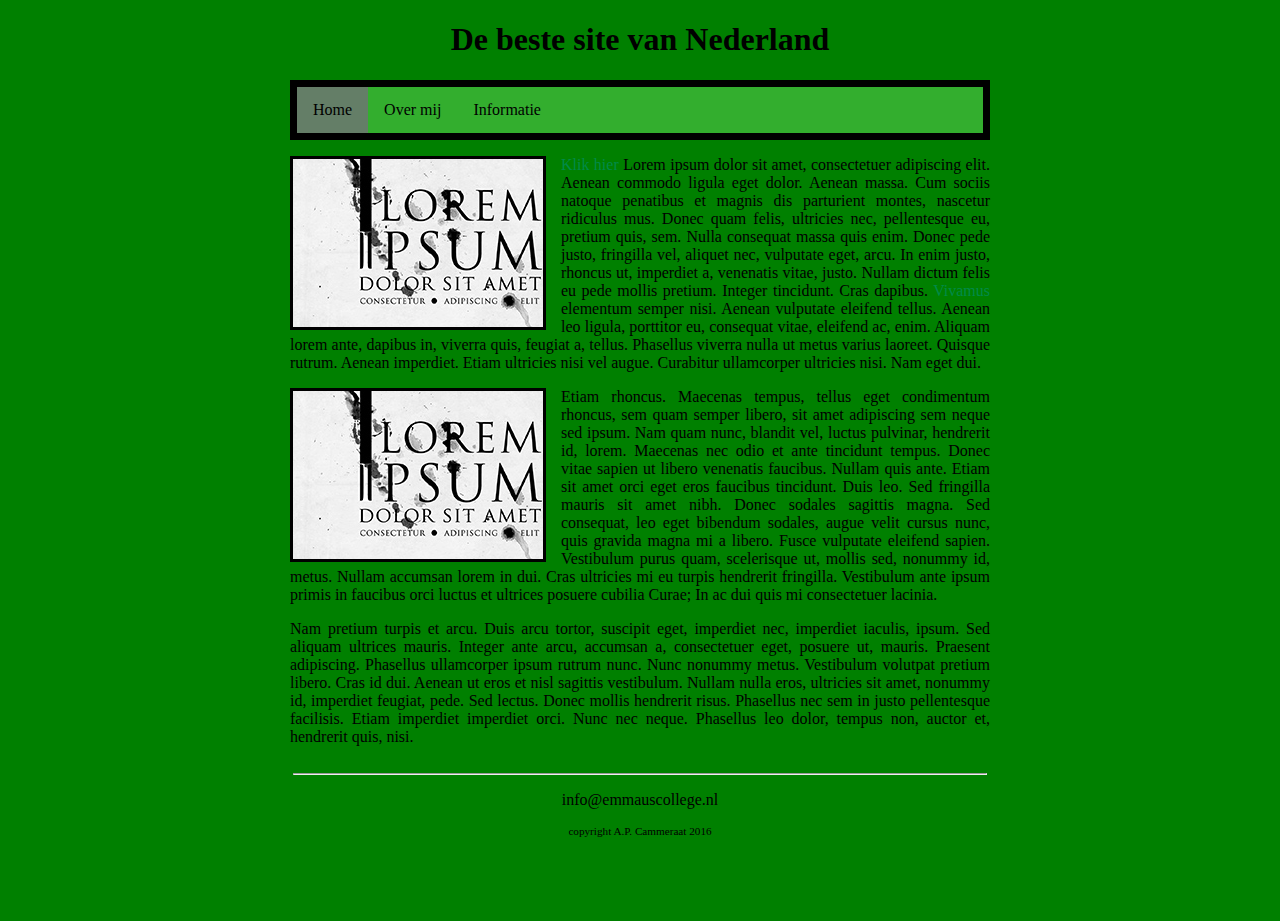
<file: index.html>
<!DOCTYPE html>

<html>

    <head>
        <link rel="stylesheet" href="style.css">
        <title>Dit is een eenvoudige website</title>
    </head>
    
    <body>
        <main>
            <header>
                <h1 id="hoofdtitel" class="belangrijk">De beste site van Nederland</h1>
            </header>
            
            <nav>
                <ul>
                    <li><a class="active" href="index.html">Home</a></li>
                    <li><a href="overmij.html">Over mij</a></li>
                    <li><a href="info.html">Informatie</a></li>
                </ul>
            </nav>
            
            <article>
                <p><img class="zweefLinks" src="afbeeldingen/loremipsum.jpg">
                <a href="http://nu.nl">Klik hier</a> Lorem ipsum dolor sit amet, consectetuer adipiscing elit. Aenean commodo ligula eget dolor. Aenean massa. Cum sociis natoque penatibus et magnis dis parturient montes, nascetur ridiculus mus. Donec quam felis, ultricies nec, pellentesque eu, pretium quis, sem. Nulla consequat massa quis enim. Donec pede justo, fringilla vel, aliquet nec, vulputate eget, arcu. In enim justo, rhoncus ut, imperdiet a, venenatis vitae, justo. Nullam dictum felis eu pede mollis pretium. Integer tincidunt. Cras dapibus. <a href="http://www.encyclo.nl/begrip/dum%20vivimus%20vivamus">Vivamus</a> elementum semper nisi. Aenean vulputate eleifend tellus. Aenean leo ligula, porttitor eu, consequat vitae, eleifend ac, enim. Aliquam lorem ante, dapibus in, viverra quis, feugiat a, tellus. Phasellus viverra nulla ut metus varius laoreet. Quisque rutrum. Aenean imperdiet. Etiam ultricies nisi vel augue. Curabitur ullamcorper ultricies nisi. Nam eget dui.</p>
                <p><img class="zweefLinks" src="afbeeldingen/loremipsum.jpg">Etiam rhoncus. Maecenas tempus, tellus eget condimentum rhoncus, sem quam semper libero, sit amet adipiscing sem neque sed ipsum. Nam quam nunc, blandit vel, luctus pulvinar, hendrerit id, lorem. Maecenas nec odio et ante tincidunt tempus. Donec vitae sapien ut libero venenatis faucibus. Nullam quis ante. Etiam sit amet orci eget eros faucibus tincidunt. Duis leo. Sed fringilla mauris sit amet nibh. Donec sodales sagittis magna. Sed consequat, leo eget bibendum sodales, augue velit cursus nunc, quis gravida magna mi a libero. Fusce vulputate eleifend sapien. Vestibulum purus quam, scelerisque ut, mollis sed, nonummy id, metus. Nullam accumsan lorem in dui. Cras ultricies mi eu turpis hendrerit fringilla. Vestibulum ante ipsum primis in faucibus orci luctus et ultrices posuere cubilia Curae; In ac dui quis mi consectetuer lacinia.</p>
                <p>Nam pretium turpis et arcu. Duis arcu tortor, suscipit eget, imperdiet nec, imperdiet iaculis, ipsum. Sed aliquam ultrices mauris. Integer ante arcu, accumsan a, consectetuer eget, posuere ut, mauris. Praesent adipiscing. Phasellus ullamcorper ipsum rutrum nunc. Nunc nonummy metus. Vestibulum volutpat pretium libero. Cras id dui. Aenean ut eros et nisl sagittis vestibulum. Nullam nulla eros, ultricies sit amet, nonummy id, imperdiet feugiat, pede. Sed lectus. Donec mollis hendrerit risus. Phasellus nec sem in justo pellentesque facilisis. Etiam imperdiet imperdiet orci. Nunc nec neque. Phasellus leo dolor, tempus non, auctor et, hendrerit quis, nisi.</p>
            </article>
        
            <footer>
                <hr/>
                <p>info@emmauscollege.nl</p>
                <p class="smalltext">copyright A.P. Cammeraat 2016</p>
            </footer>
        
        </main>
    
    </body>

</html>
</file>
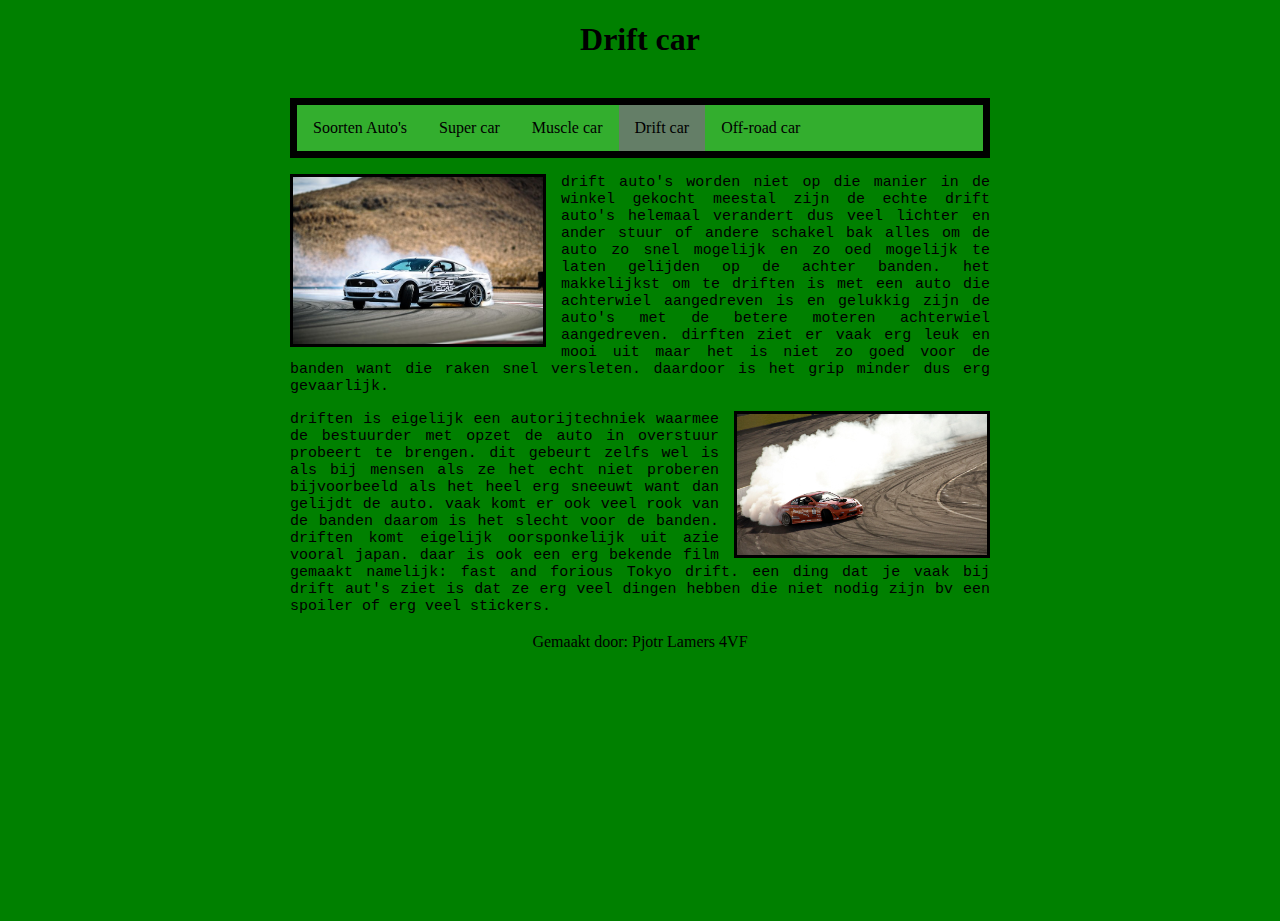
<file: drift-car.html>
<!DOCTYPE html>

<html>

    <head>
        <link rel="stylesheet" href="style.css">
        <title>Dit is een eenvoudige website</title>
    </head>
    
    <body>
        <main>
            <header>
                <h1>Drift car</h1>
                <br>
            </header>
            
            <nav>
                <ul>
                    <li><a href="Soorten-Auto.html">Soorten Auto's</a></li>
                    <li><a href="super-car.html">Super car</a></li>
                    <li><a href="muscle-car.html">Muscle car</a></li>
                    <li><a class="active" herf="drift-car.html">Drift car</a></li>
                    <li><a href="off-road-car.html">Off-road car</a></li>
                </ul>
            </nav>
            
            
            <article>
                <p><img class="zweefLinks slide" src="afbeeldingen/mustang-drift.jpg"> 
                <p class="tekst">drift auto's worden niet op die manier in de winkel gekocht meestal zijn de echte drift auto's helemaal verandert dus veel lichter en ander stuur of andere schakel bak alles om de auto zo snel mogelijk en zo oed mogelijk te laten gelijden op de achter banden. het makkelijkst om te driften is met een auto die achterwiel aangedreven is en gelukkig zijn de auto's met de betere moteren achterwiel aangedreven. dirften ziet er vaak erg leuk en mooi uit maar het is niet zo goed voor de banden want die raken snel versleten. daardoor is het grip minder dus erg gevaarlijk.
                <p><img class="zweefRechts fadein" src="afbeeldingen/toyota-drift.jpg">
                <p class="tekst">driften is eigelijk een autorijtechniek waarmee de bestuurder met opzet de auto in overstuur probeert te brengen. dit gebeurt zelfs wel is als bij mensen als ze het echt niet proberen bijvoorbeeld als het heel erg sneeuwt want dan gelijdt de auto. vaak komt er ook veel rook van de banden daarom is het slecht voor de banden. driften komt eigelijk oorsponkelijk uit azie vooral japan. daar is ook een erg bekende film gemaakt namelijk: fast and forious Tokyo drift. een ding dat je vaak bij drift aut's ziet is dat ze erg veel dingen hebben die niet nodig zijn bv een spoiler of erg veel stickers.
            </article>
            <footer>
                Gemaakt door:
                Pjotr Lamers 4VF
            </footer>

        
        </main>
    
    </body>

</html>
</file>
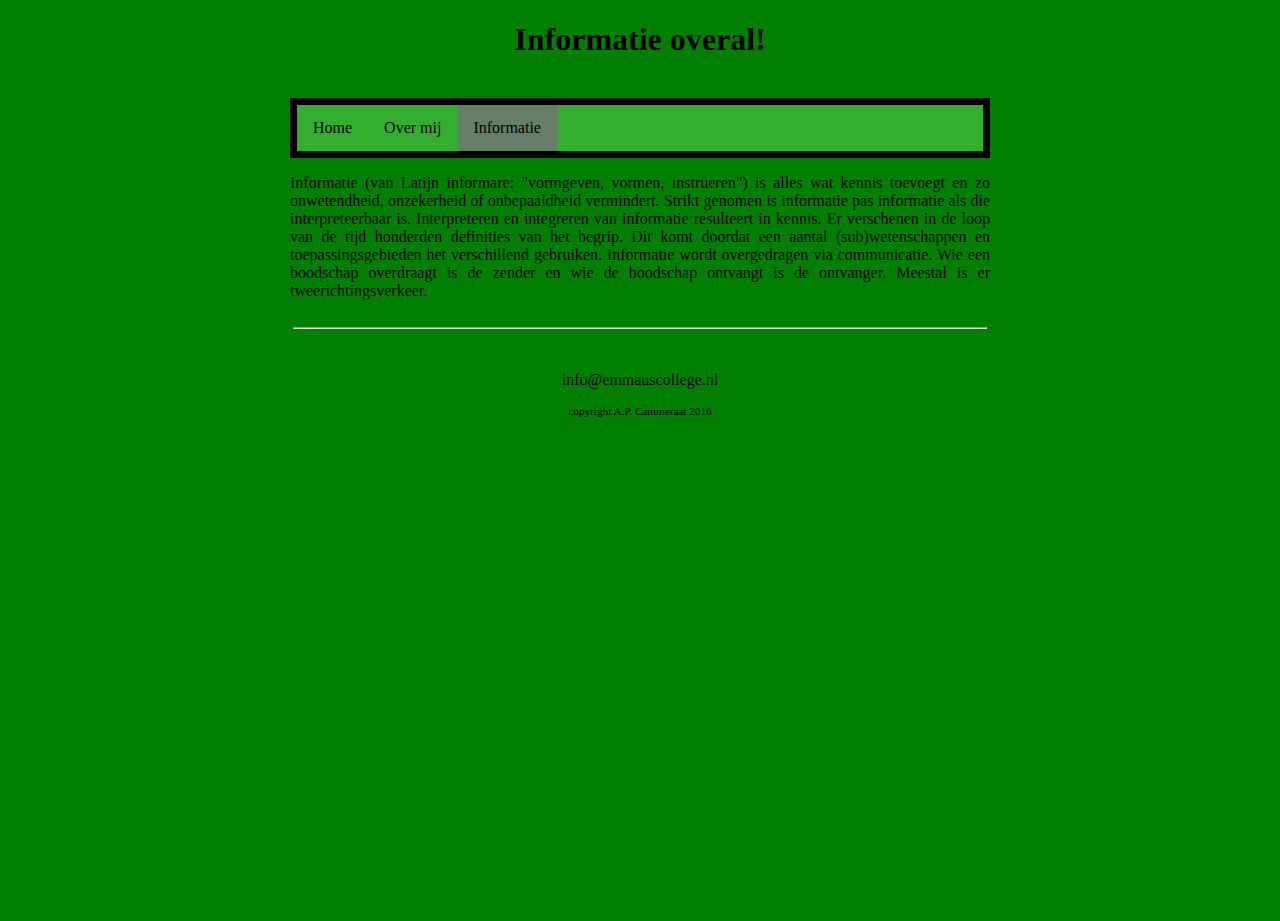
<file: info.html>
<!DOCTYPE html>

<html>

    <head>
        <link rel="stylesheet" href="style.css">
        <title>Dit is een eenvoudige website</title>
    </head>
    
    <body>
        <main>
            <header>
                <h1>Informatie overal!</h1>
                <br>
            </header>
            
            <nav>
                <ul>
                    <li><a href="index.html">Home</a></li>
                    <li><a href="overmij.html">Over mij</a></li>
                    <li><a class="active" href="info.html">Informatie</a></li>
                </ul>
            </nav>
            
            
            <article>
                <p>Informatie (van Latijn informare: "vormgeven, vormen, instrueren") is alles wat kennis toevoegt en zo onwetendheid, onzekerheid of onbepaaldheid vermindert. Strikt genomen is informatie pas informatie als die interpreteerbaar is. Interpreteren en integreren van informatie resulteert in kennis. Er verschenen in de loop van de tijd honderden definities van het begrip. Dit komt doordat een aantal (sub)wetenschappen en toepassingsgebieden het verschillend gebruiken. Informatie wordt overgedragen via communicatie. Wie een boodschap overdraagt is de zender en wie de boodschap ontvangt is de ontvanger. Meestal is er tweerichtingsverkeer.</p>
            </article>
        
            <footer>
                <hr/>
                <br>
                <p>info@emmauscollege.nl</p>
                <p class="smalltext">copyright A.P. Cammeraat 2016</p>
                <br>
            </footer>
        
        </main>
    
    </body>

</html>
</file>
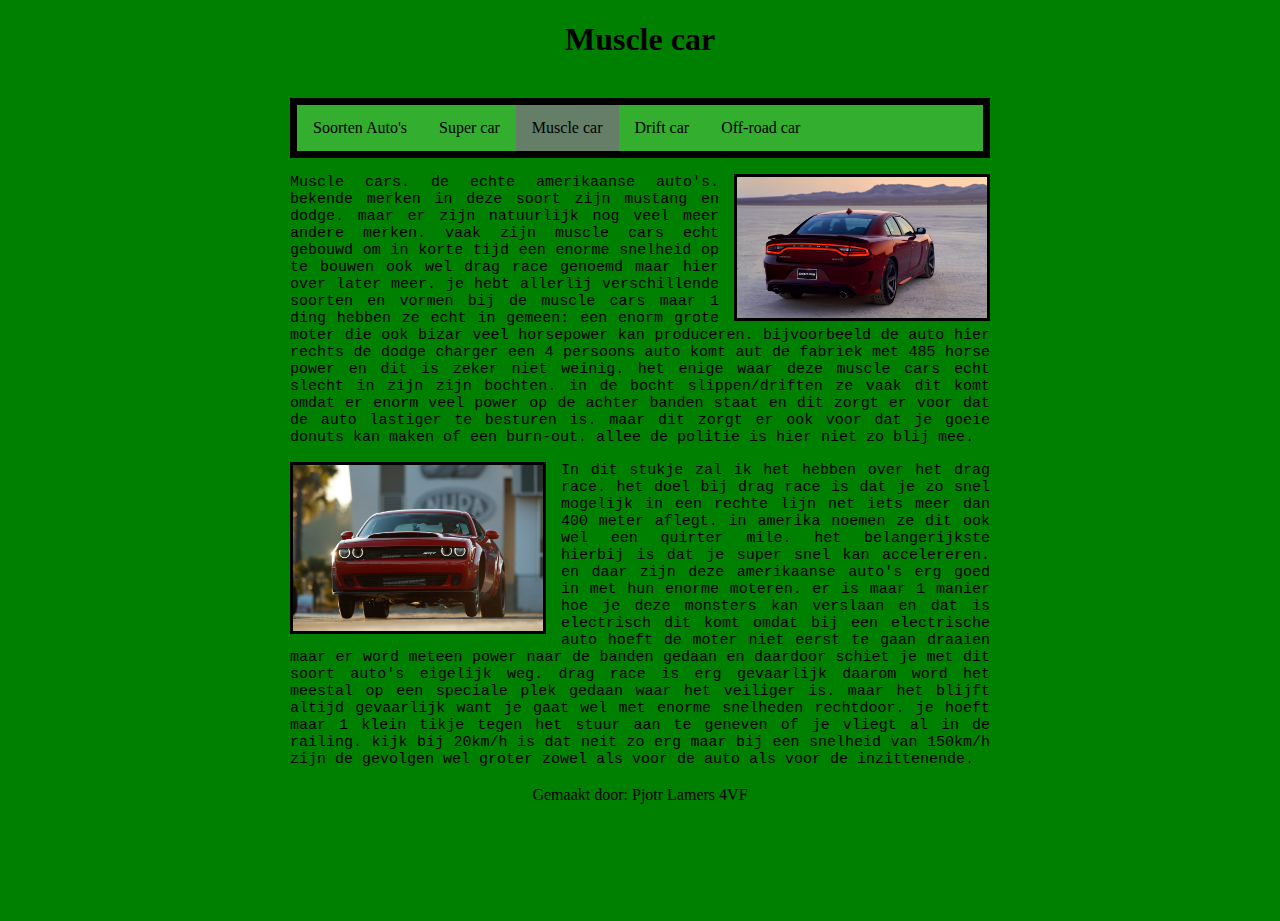
<file: muscle-car.html>
<!DOCTYPE html>

<html>

    <head>
        <link rel="stylesheet" href="style.css">
        <title>Dit is een eenvoudige website</title>
    </head>
    
    <body>
        <main>
            <header>
                <h1>Muscle car</h1>
                <br>
            </header>
            
            <nav>
                <ul>
                    <li><a href="Soorten-Auto.html">Soorten Auto's</a></li>
                    <li><a href="super-car.html">Super car</a></li>
                    <li><a class="active" href="muscle-car.html">Muscle car</a></li>
                    <li><a href="drift-car.html">Drift car</a></li>
                    <li><a href="off-road-car.html">Off-road car</a></li>
                </ul>
            </nav>
            
            
            <article>
                <p><img class="zweefRechts slide" src="afbeeldingen/dodge-challenger.jpg">
                <p class="tekst">Muscle cars. de echte amerikaanse auto's. bekende merken in deze soort zijn mustang en dodge. maar er zijn natuurlijk nog veel meer andere merken. vaak zijn muscle cars echt gebouwd om in korte tijd een enorme snelheid op te bouwen ook wel drag race genoemd maar hier over later meer. je hebt allerlij verschillende soorten en vormen bij de muscle cars maar 1 ding hebben ze echt in gemeen: een enorm grote moter die ook bizar veel horsepower kan produceren. bijvoorbeeld de auto hier rechts de dodge charger een 4 persoons auto komt aut de fabriek met 485 horse power en dit is zeker niet weinig. het enige waar deze muscle cars echt slecht in zijn zijn bochten. in de bocht slippen/driften ze vaak dit komt omdat er enorm veel power op de achter banden staat en dit zorgt er voor dat de auto lastiger te besturen is. maar dit zorgt er ook voor dat je goeie donuts kan maken of een burn-out. allee de politie is hier niet zo blij mee.
                <p><img class="zweefLinks fadein" src="afbeeldingen/dodge-charger.jpg">
                <p class="tekst">In dit stukje zal ik het hebben over het drag race. het doel bij drag race is dat je zo snel mogelijk in een rechte lijn net iets meer dan 400 meter aflegt. in amerika noemen ze dit ook wel een quirter mile. het belangerijkste hierbij is dat je super snel kan accelereren. en daar zijn deze amerikaanse auto's erg goed in met hun enorme moteren. er is maar 1 manier hoe je deze monsters kan verslaan en dat is electrisch dit komt omdat bij een electrische auto hoeft de moter niet eerst te gaan draaien maar er word meteen power naar de banden gedaan en daardoor schiet je met dit soort auto's eigelijk weg. drag race is erg gevaarlijk daarom word het meestal op een speciale plek gedaan waar het veiliger is. maar het blijft altijd gevaarlijk want je gaat wel met enorme snelheden rechtdoor. je hoeft maar 1 klein tikje tegen het stuur aan te geneven of je vliegt al in de railing. kijk bij 20km/h is dat neit zo erg maar bij een snelheid van 150km/h zijn de gevolgen wel groter zowel als voor de auto als voor de inzittenende.
            </article>
            <footer>
                Gemaakt door:
                Pjotr Lamers 4VF
            </footer>
            
        </main>
    
    </body>

</html>
</file>
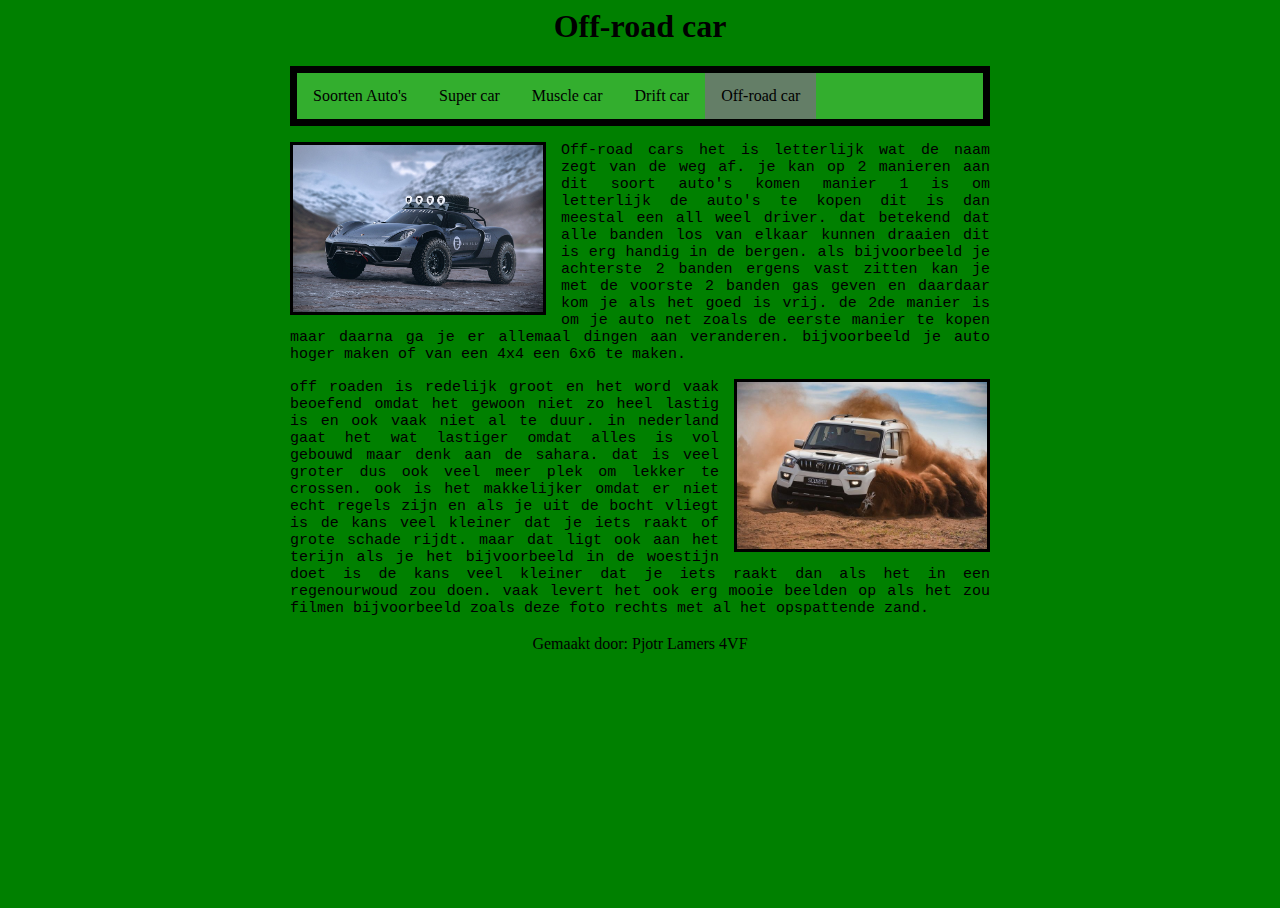
<file: off-road-car.html>
<html>

    <head>
        <link rel="stylesheet" href="style.css">
        <title>Auto's</title>
    </head>
    
    <body>
        <main>
            <header>
                <h1 id="hoofdtitel" class="belangrijk">Off-road car</h1>
            </header>
            
            <nav>
                <ul>
                    <li><a href="Soorten-Auto.html">Soorten Auto's</a></li>
                    <li><a href='super-car.html'>Super car</a></li>
                    <li><a href="muscle-car.html">Muscle car</a></li>
                    <li><a href="drift-car.html">Drift car</a></li>
                    <li><a class="active" href="Off-road-car.html">Off-road car</a></li>
                    

                </ul>
            </nav>
            
            <article>
                <p><img class="zweefLinks fadein" src="afbeeldingen/off-road-car.jpg">
                <p class="tekst">Off-road cars het is letterlijk wat de naam zegt van de weg af. je kan op 2 manieren aan dit soort auto's komen manier 1 is om letterlijk de auto's te kopen dit is dan meestal een all weel driver. dat betekend dat alle banden los van elkaar kunnen draaien dit is erg handig in de bergen. als bijvoorbeeld je achterste 2 banden ergens vast zitten kan je met de voorste 2 banden gas geven en daardaar kom je als het goed is vrij. de 2de manier is om je auto net zoals de eerste manier te kopen maar daarna ga je er allemaal dingen aan veranderen. bijvoorbeeld je auto hoger maken of van een 4x4 een 6x6 te maken.
                <p><img class="zweefRechts slide" src="afbeeldingen/off-road.jpg">
                <p class="tekst">off roaden is redelijk groot en het word vaak beoefend omdat het gewoon niet zo heel lastig is en ook vaak niet al te duur. in nederland gaat het wat lastiger omdat alles is vol gebouwd maar denk aan de sahara. dat is veel groter dus ook veel meer plek om lekker te crossen. ook is het makkelijker omdat er niet echt regels zijn en als je uit de bocht vliegt is de kans veel kleiner dat je iets raakt of grote schade rijdt. maar dat ligt ook aan het terijn als je het bijvoorbeeld in de woestijn doet is de kans veel kleiner dat je iets raakt dan als het in een regenourwoud zou doen. vaak levert het ook erg mooie beelden op als het zou filmen bijvoorbeeld zoals deze foto rechts met al het opspattende zand.
            </article>
            <footer>
                Gemaakt door:
                Pjotr Lamers 4VF
            </footer>            

        
            
        
        </main>
    
    </body>

</html>
</file>
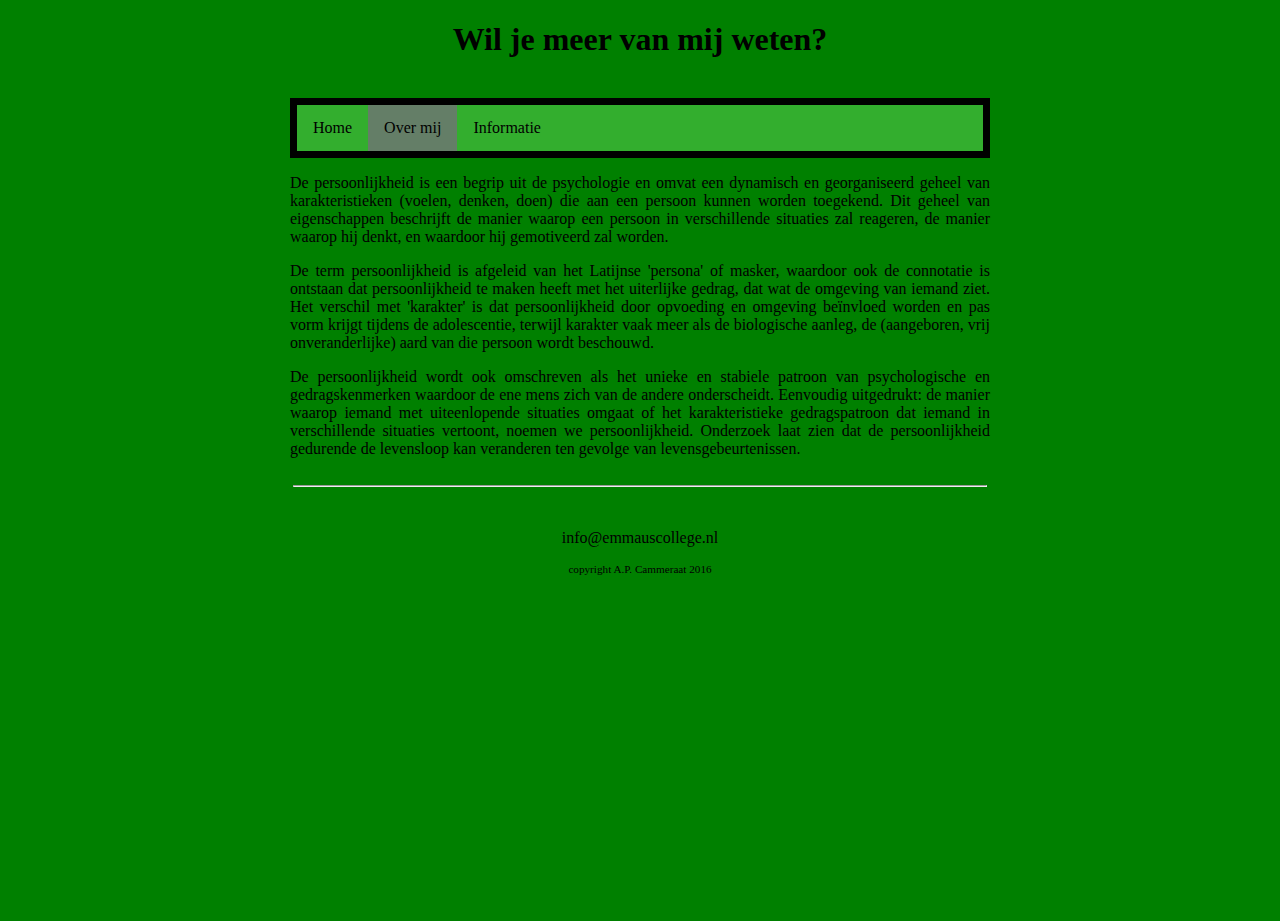
<file: overmij.html>
<!DOCTYPE html>

<html>

    <head>
        <link rel="stylesheet" href="style.css" />
        <title>Informatie over mij</title>
        <meta charset="utf-8" />
    </head>
    
    <body>
        <main>
            <header>
                <h1>Wil je meer van mij weten?</h1>
                <br>
            </header>
            
            <nav>
                <ul>
                    <li><a href="index.html">Home</a></li>
                    <li><a class="active" href="overmij.html">Over mij</a></li>
                    <li><a href="info.html">Informatie</a></li>
                </ul>
            </nav>
            
            
            <article>
                <p>De persoonlijkheid is een begrip uit de psychologie en omvat een dynamisch en georganiseerd geheel van karakteristieken (voelen, denken, doen) die aan een persoon kunnen worden toegekend. Dit geheel van eigenschappen beschrijft de manier waarop een persoon in verschillende situaties zal reageren, de manier waarop hij denkt, en waardoor hij gemotiveerd zal worden.</p>
                <p>De term persoonlijkheid is afgeleid van het Latijnse 'persona' of masker, waardoor ook de connotatie is ontstaan dat persoonlijkheid te maken heeft met het uiterlijke gedrag, dat wat de omgeving van iemand ziet. Het verschil met 'karakter' is dat persoonlijkheid door opvoeding en omgeving beïnvloed worden en pas vorm krijgt tijdens de adolescentie, terwijl karakter vaak meer als de biologische aanleg, de (aangeboren, vrij onveranderlijke) aard van die persoon wordt beschouwd.</p>
                <p>De persoonlijkheid wordt ook omschreven als het unieke en stabiele patroon van psychologische en gedragskenmerken waardoor de ene mens zich van de andere onderscheidt. Eenvoudig uitgedrukt: de manier waarop iemand met uiteenlopende situaties omgaat of het karakteristieke gedragspatroon dat iemand in verschillende situaties vertoont, noemen we persoonlijkheid. Onderzoek laat zien dat de persoonlijkheid gedurende de levensloop kan veranderen ten gevolge van levensgebeurtenissen.</p>
            </article>
        
            <footer>
                <hr/>
                <br>
                <p>info@emmauscollege.nl</p>
                <p class="smalltext">copyright A.P. Cammeraat 2016</p>
                <br>
            </footer>
        
        </main>
    
    </body>

</html>
</file>
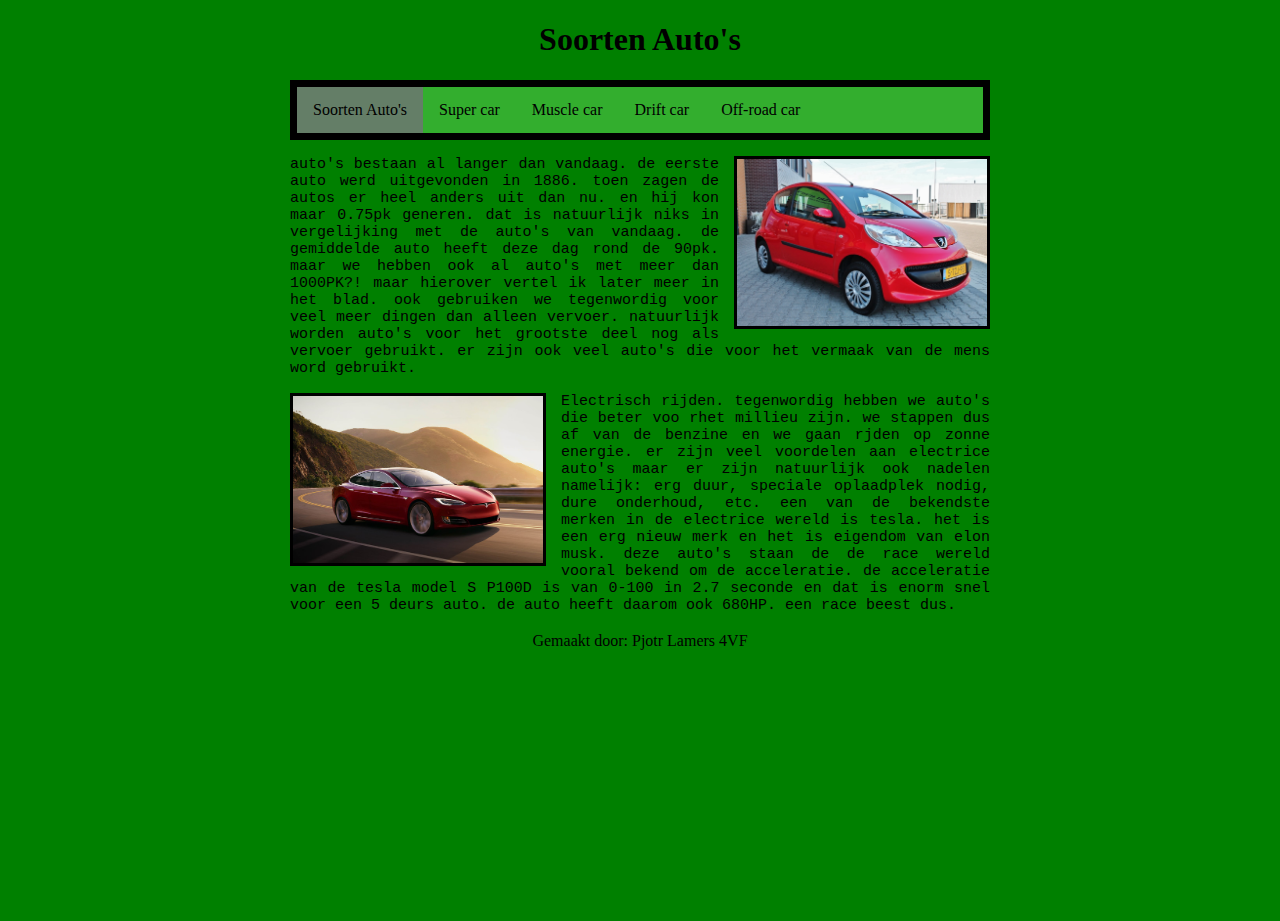
<file: Soorten-Auto.html>
<!DOCTYPE html>

<html>

    <head>
        <link rel="stylesheet" href="style.css">
        <title>Auto's</title>
    </head>
    
    <body>
        <main>
            <header>
                <h1 id="hoofdtitel" class="belangrijk">Soorten Auto's</h1>
            </header>
            
            <nav>
                <ul>
                    <li><a class="active" href="Soorten-Auto">Soorten Auto's</a></li>
                    <li><a href='super-car.html'>Super car</a></li>
                    <li><a href="muscle-car.html">Muscle car</a></li>
                    <li><a href="drift-car.html">Drift car</a></li>
                    <li><a href="off-road-car.html">Off-road car</a></li>
                    

                </ul>
            </nav>
            
            <article>
                <p><img class="zweefRechts slide" src="afbeeldingen/dikke turbo v12.jpg"> 
                <p class="tekst"> auto's bestaan al langer dan vandaag. de eerste auto werd uitgevonden in 1886. toen zagen de autos er heel anders uit dan nu. en hij kon maar 0.75pk generen. dat is natuurlijk niks in vergelijking met de auto's van vandaag. de gemiddelde auto heeft deze dag rond de 90pk. maar we hebben ook al auto's met meer dan 1000PK?! maar hierover vertel ik later meer in het blad. ook gebruiken we tegenwordig voor veel meer dingen dan alleen vervoer. natuurlijk worden auto's voor het grootste deel nog als vervoer gebruikt. er zijn ook veel auto's die voor  het vermaak van de mens word gebruikt.</p>
                <p><img class="zweefLinks fadein" src="afbeeldingen/tesla.jpg">
                <p class='tekst'> Electrisch rijden. tegenwordig hebben we auto's die beter voo rhet millieu zijn. we stappen dus af van de benzine en we gaan rjden op zonne energie. er zijn veel voordelen aan electrice auto's maar er zijn natuurlijk ook nadelen namelijk: erg duur, speciale oplaadplek nodig, dure onderhoud, etc. een van de bekendste merken in de electrice wereld is tesla. het is een erg nieuw merk en het is eigendom van elon musk. deze auto's staan de de race wereld vooral bekend om de acceleratie. de acceleratie van de tesla model S P100D is van 0-100 in 2.7 seconde en dat is enorm snel voor een 5 deurs auto. de auto heeft daarom ook 680HP. een race beest dus.</p>
            </article>
            <footer>
                Gemaakt door:
                Pjotr Lamers 4VF
            </footer>
  
        
        </main>
    
    </body>

</html>
</file>
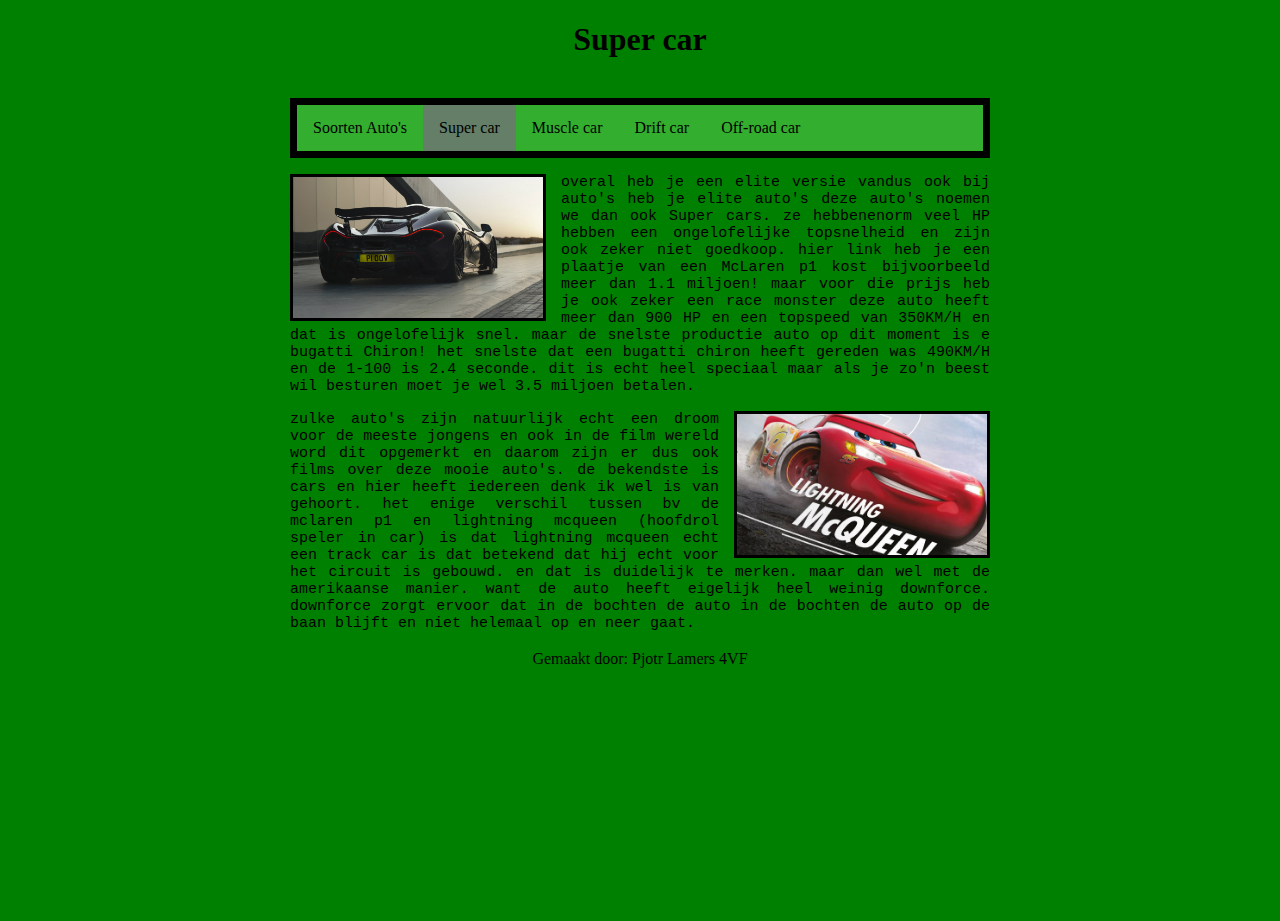
<file: super-car.html>
<!DOCTYPE html>

<html>

    <head>
        <link rel="stylesheet" href="style.css" />
        <title>Informatie over mij</title>
        <meta charset="utf-8" />
    </head>
    
    <body>
        <main>
            <header>
                <h1>Super car</h1>
                <br>
            </header>
            
            <nav>
                <ul>
                    <li><a href='Soorten-Auto.html'>Soorten Auto's</a></li>
                    <li><a class="active" href="super-car.html">Super car</a></li>
                    <li><a href="muscle-car.html">Muscle car</a></li>
                    <li><a href="drift-car.html">Drift car</a></li>
                    <li><a href="off-road-car.html">Off-road car</a></li>
                </ul>
            </nav>
            
            
            <article>
                <p><img class="zweefLinks fadein" src="afbeeldingen/McLaren-P1.jpg">
                <p class="tekst">overal heb je een elite versie vandus ook bij auto's heb je elite auto's deze auto's noemen we dan ook Super cars. ze hebbenenorm veel HP hebben een ongelofelijke topsnelheid en zijn ook zeker niet goedkoop. hier link heb je een plaatje van een McLaren p1 kost bijvoorbeeld meer dan 1.1 miljoen! maar voor die prijs heb je ook zeker een race monster deze auto heeft meer dan 900 HP en een topspeed van 350KM/H en dat is ongelofelijk snel. maar de snelste productie auto op dit moment is e bugatti Chiron! het snelste dat een bugatti chiron heeft gereden was 490KM/H en de 1-100 is 2.4 seconde. dit is echt heel speciaal maar als je zo'n beest wil besturen moet je wel 3.5 miljoen betalen.
                <p><img class="zweefRechts slide" src="afbeeldingen/mepmep.jpg">
                <p class="tekst">zulke auto's zijn natuurlijk echt een droom voor de meeste jongens en ook in de film wereld word dit opgemerkt en daarom zijn er dus ook films over deze mooie auto's. de bekendste is cars en hier heeft iedereen denk ik wel is van gehoort. het enige verschil tussen bv de mclaren p1 en lightning mcqueen (hoofdrol speler in car) is dat lightning mcqueen echt een track car is dat betekend dat hij echt voor het circuit is gebouwd. en dat is duidelijk te merken. maar dan wel met de amerikaanse manier. want de auto heeft eigelijk heel weinig downforce. downforce zorgt ervoor dat in de bochten de auto in de bochten de auto op de baan blijft en niet helemaal op en neer gaat.
            </article>
            <footer>
                Gemaakt door:
                Pjotr Lamers 4VF
            </footer>
        
 
        
        </main>
    
    </body>

</html>
</file>
<file: style.css>
/* Basislayout */

html, body {
    height: 100%;
    padding: 0;
    background-color: green;
    
    color: black;
    font: Verdana, Arial, serif;
}


main {
    margin: 0 auto;
    width: 700px;
    position: relative;
}


article {
    text-align: justify;
    color: rgb(0,0,0)
    
    
}


header {
    color: black;
    text-align: center;
    
}
footer {
    text-align: center;
    padding: 3px;
    background-color:green;
    color: black;
}




.tekst {
    font-family: monospace;
    font-size: 15px;
}
.tekst {
    font-family: monospace;
    font-size: 15px;
}


/* specifieke stijlen */

img.zweefLinks {
    float: left;
    margin-right: 15px;
    border: solid 3px black; 
    width: 250px;
    
}
img.zweefRechts {
    float: right;
    margin-left: 15px;
    border: solid 3px black;
    width: 250px;
    animation: slide 3s ;

}

.smalltext {
    font-size: 0.7em;
}

a {
    color: rgb(0, 139, 74);
    text-decoration: none;
}

a:hover {
    text-decoration: underline;
}


/* navigatiebalk */
nav ul {
    list-style-type: none;
    margin: auto;
    padding: 0;
    background-color: rgb(51, 174, 46);
    overflow: hidden;
    border: solid 7px  black;
}

nav ul li {
    float: left;
}

nav li a {
    display: block;
    color: black;
    text-align: center;
    padding: 14px 16px;
    text-decoration: none;
}

nav li a:hover {
    background-color: rgb(21, 100, 30);
}

nav li a.active {
    background-color: rgb(100, 126, 103);
}

/* eye catchers */

@keyframes slide {
0% {
    left: -1000px;
}
100% {
    left: 0px;
}
}
.slide {
    position: relative ;
    animation: slide 3s;
}
@keyframes fadein {
    0% { opacity:0;}

    100% { opacity: 1;}
}
.fadein {
    animation: fadein 10s;

}
</file>
